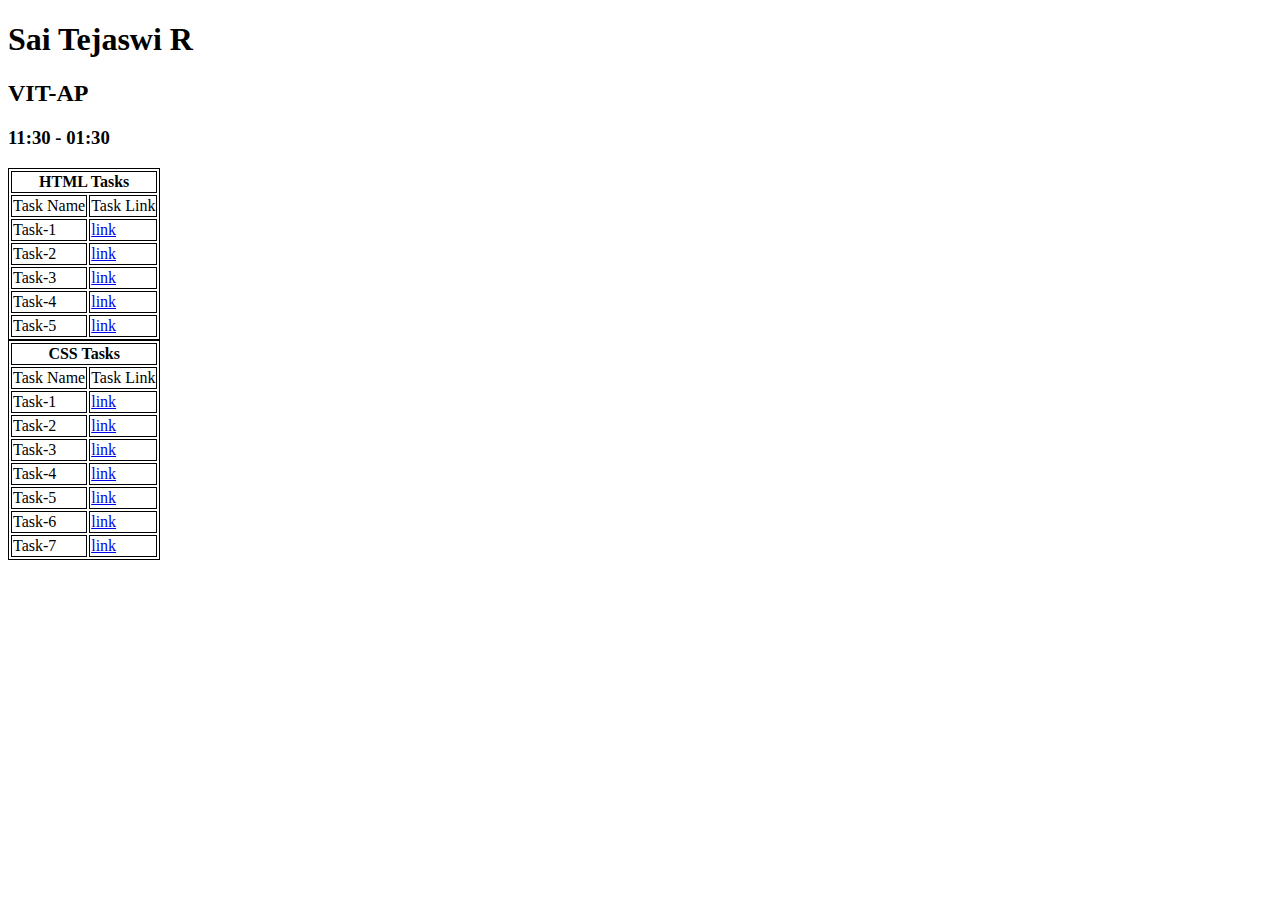
<file: index.html>
<!DOCTYPE html>
<html lang="en">
    <style>
        table, th, td {
          border:1px solid black;
        }
        </style>
<head>
    <meta charset="UTF-8">
    <meta name="viewport" content="width=device-width, initial-scale=1.0">
    <title>Document</title>
</head>
<body>
    <h1>Sai Tejaswi R</h1>
    <h2>VIT-AP</h2>
    <h3>11:30 - 01:30</h3>
    <table>
        <tr>
            <th colspan="2">HTML Tasks</td>
        </tr>
        <tr>
            <td>Task Name</td>
            <td>Task Link</td>
        </tr>
        <tr>
            <td>Task-1</td>
            <td><a href="HTMLtask1.html">link</a></td>
        </tr>
        <tr>
            <td>Task-2</td>
            <td><a href="HTMLtask2.html">link</a></td>
        </tr>
        <tr>
            <td>Task-3</td>
            <td><a href="HTMLtask3.html">link</a></td>
        </tr>
        <tr>
            <td>Task-4</td>
            <td><a href="HTMLtask4.html">link</a></td>
        </tr>
        <tr>
            <td>Task-5</td>
            <td><a href="HTMLtask5.html">link</a></td>
        </tr>   
    </table>


    <table>
        <tr>
            <th colspan="2">CSS Tasks</th>
        </tr>
        <tr>
            <td>Task Name</td>
            <td>Task Link</td>
        </tr>
        <tr>
            <td>Task-1</td>
            <td><a href="CSStask1.html">link</a></td>
        </tr>
        <tr>
            <td>Task-2</td>
            <td><a href="CSStask2.html">link</a></td>
        </tr>
        <tr>
            <td>Task-3</td>
            <td><a href="CSStask3.html">link</a></td>
        </tr>
        <tr>
            <td>Task-4</td>
            <td><a href="CSStask4.html">link</a></td>
        </tr>
        <tr>
            <td>Task-5</td>
            <td><a href="CSStask5.html">link</a></td>
        </tr>
        <tr>
            <td>Task-6</td>
            <td><a href="CSStask6.html">link</a></td>
        </tr>
        <tr>
            <td>Task-7</td>
            <td><a href="CSStask7.html">link</a></td>
        </tr>
        
    </table>
</body>
</html>
</file>
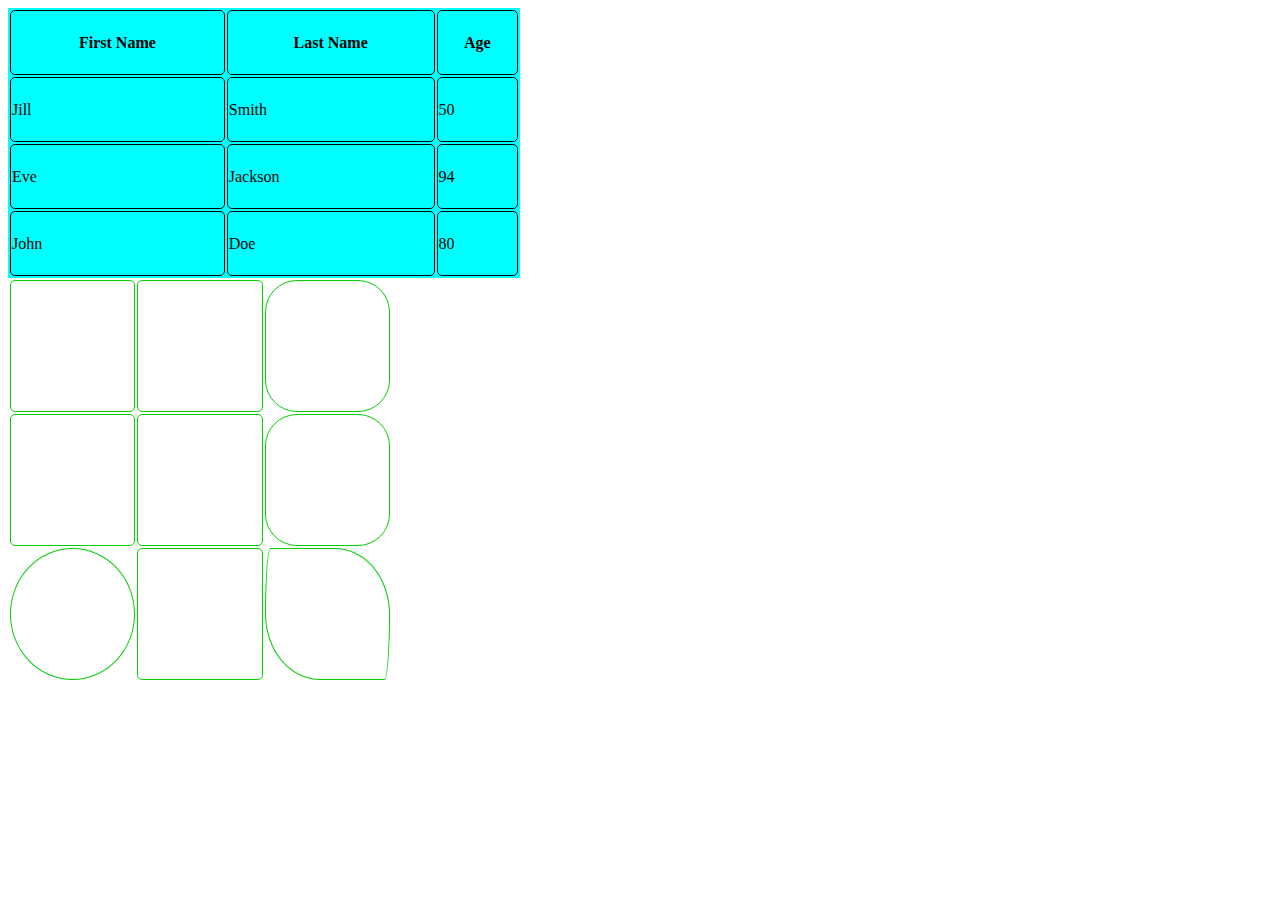
<file: CSStask1.html>
<!DOCTYPE html>
<html lang="en">
<head>
    <meta charset="UTF-8">
    <meta name="viewport" content="width=device-width, initial-scale=1.0">
    <title>CSS task-1</title>
    <link rel="stylesheet" href="CSStask1.css">
</head>
<body>
    <table>
        <tr>
            <th>First Name</th>
            <th>Last Name</th>
            <th>Age</th>
        </tr>
        <tr>
            <td>Jill</td>
            <td>Smith</td>
            <td>50</td>
        </tr>
        <tr>
            <td>Eve</td>
            <td>Jackson</td>
            <td>94</td>
        </tr>
        <tr>
            <td>John</td>
            <td>Doe</td>
            <td>80</td>
        </tr>
    </table>
    <table id="tb2">
        <tr>
            <td class="td2"></td>
            <td class="td2"></td>
            <td class="td2" id="brRadius"></td>
        </tr>
        <tr>
            <td class="td2"></td>
            <td class="td2"> </td>
            <td class="td2" id="brRadius"></td>
        </tr>
        <tr>
            <td class="td2" id="circle"></td>
            <td class="td2"></td>
            <td class="td2" id="last"></td>
        </tr>
    </table>
</body>
</html>
</file>
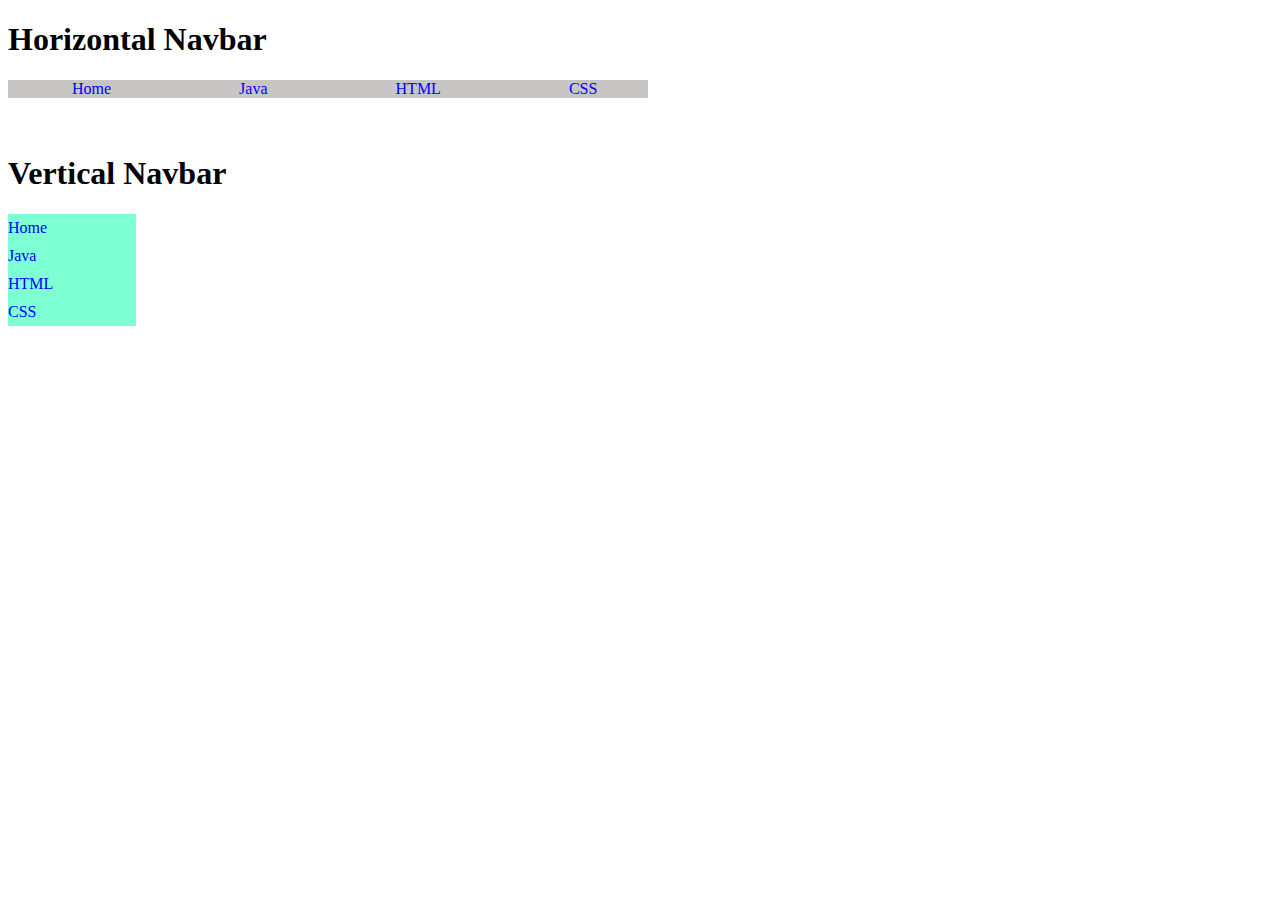
<file: CSStask2.html>
<!DOCTYPE html>
<html lang="en">
<head>
    <meta charset="UTF-8">
    <meta name="viewport" content="width=device-width, initial-scale=1.0">
    <title>CSS task-2</title>
    <link rel="stylesheet" href="CSStask2.css">
</head>
<body>
    <h1>Horizontal Navbar</h1>
    <div id="nav">
        <div class="ele">Home</div>
        <div class="ele">Java</div>
        <div class="ele">HTML</div>
        <div class="ele">CSS</div>
    </div>
    <br><br>
    <h1>Vertical Navbar</h1>
    <div id="nav2">
        <div class="ele2">Home</div>
        <div class="ele2">Java</div>
        <div class="ele2">HTML</div>
        <div class="ele2">CSS</div>
    </div>
</body>
</html>
</file>
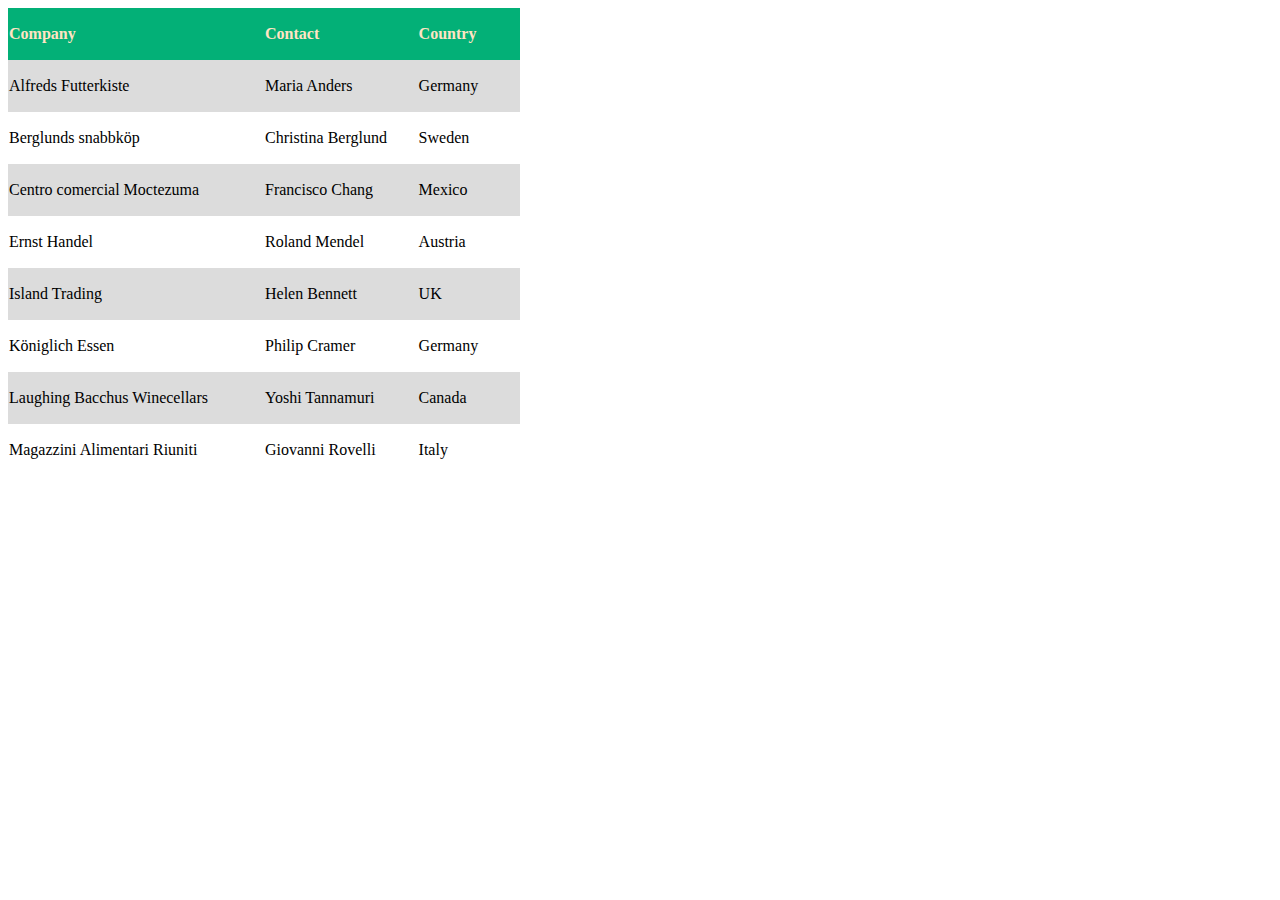
<file: CSStask3.html>
<!DOCTYPE html>
<html lang="en">
<head>
    <meta charset="UTF-8">
    <meta name="viewport" content="width=device-width, initial-scale=1.0">
    <title>CSS task-3</title>
    <link rel="stylesheet" href="CSStask3.css">
</head>
<body>
    <table>
        <tr>
            <th width="50%">Company</th>
            <th width="30%">Contact</th>
            <th width="20%">Country</th>
        </tr>
        <tr>
            <td>Alfreds Futterkiste</td>
            <td>Maria Anders</td>
            <td>Germany</td>
        </tr>
        <tr>
            <td>Berglunds snabbköp</td>
            <td>Christina Berglund</td>
            <td>Sweden</td>
          </tr>
          <tr>
            <td>Centro comercial Moctezuma</td>
            <td>Francisco Chang</td>
            <td>Mexico</td>
          </tr>
          <tr>
            <td>Ernst Handel</td>
            <td>Roland Mendel</td>
            <td>Austria</td>
          </tr>
          <tr>
            <td>Island Trading</td>
            <td>Helen Bennett</td>
            <td>UK</td>
          </tr>
          <tr>
            <td>Königlich Essen</td>
            <td>Philip Cramer</td>
            <td>Germany</td>
          </tr>
          <tr>
            <td>Laughing Bacchus Winecellars</td>
            <td>Yoshi Tannamuri</td>
            <td>Canada</td>
          </tr>
          <tr>
            <td>Magazzini Alimentari Riuniti</td>
            <td>Giovanni Rovelli</td>
            <td>Italy</td>
          </tr>
    </table>
</body>
</html>
</file>
<file: CSStask4.html>
<!DOCTYPE html>
<html lang="en">
<head>
    <meta charset="UTF-8">
    <meta name="viewport" content="width=device-width, initial-scale=1.0">
    <title>CSS Task-4</title>
    <link rel="stylesheet" href="CSStask4.css">
</head>
<body>
    <div class="icon" id="greenD"></div>
    <div class="icon" id="redD"></div>
    <div class="icon" id="blueD"></div>
    <div class="icon" id="greyD"></div>
</body>
</html>
</file>
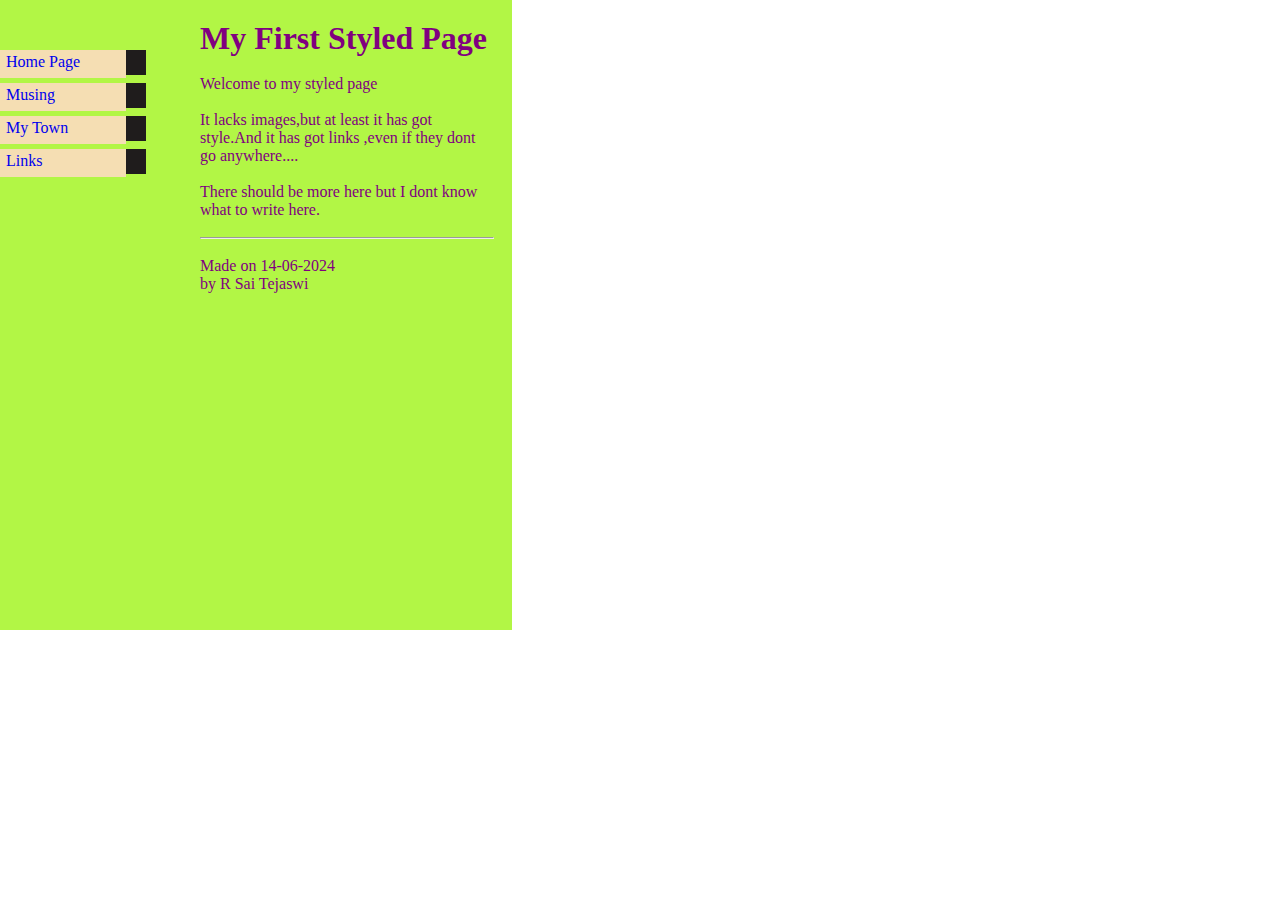
<file: CSStask5.html>
<!DOCTYPE html>
<html lang="en">
<head>
    <meta charset="UTF-8">
    <meta name="viewport" content="width=device-width, initial-scale=1.0">
    <title>CSS Task-5</title>
    <link rel="stylesheet" href="CSStask5.css">
</head>
<body>
    <div id="page">
        <div id="navBar">
            <div class="ele">
                <div class="ele2"><a href="#">Home Page</a></div>
                <div class="blackCol"></div>
            </div>
            <div class="ele">
                <div class="ele2"><a href="#">Musing</a></div>
                <div class="blackCol"></div>
            </div>
            <div class="ele">
                <div class="ele2"><a href="#">My Town</a></div>
                <div class="blackCol"></div>
            </div>
            <div class="ele">
                <div class="ele2"><a href="#">Links</a></div>
                <div class="blackCol"></div>
            </div>
        </div>
        <div id="content">
            <h1 >My First Styled Page</h1>
            <br>
            <p>Welcome to my styled page</p>
            <br>
            <p>It lacks images,but at least it has got style.And it has got links ,even if they dont go anywhere....</p>
            <br>
            <p>There should be more here but I dont know what to write here.</p>
            <br>
            <hr>
            <br>
            <p>Made on 14-06-2024</p>
            <p>by R Sai Tejaswi</p>
        </div>
    </div>
</body>
</html>
</file>
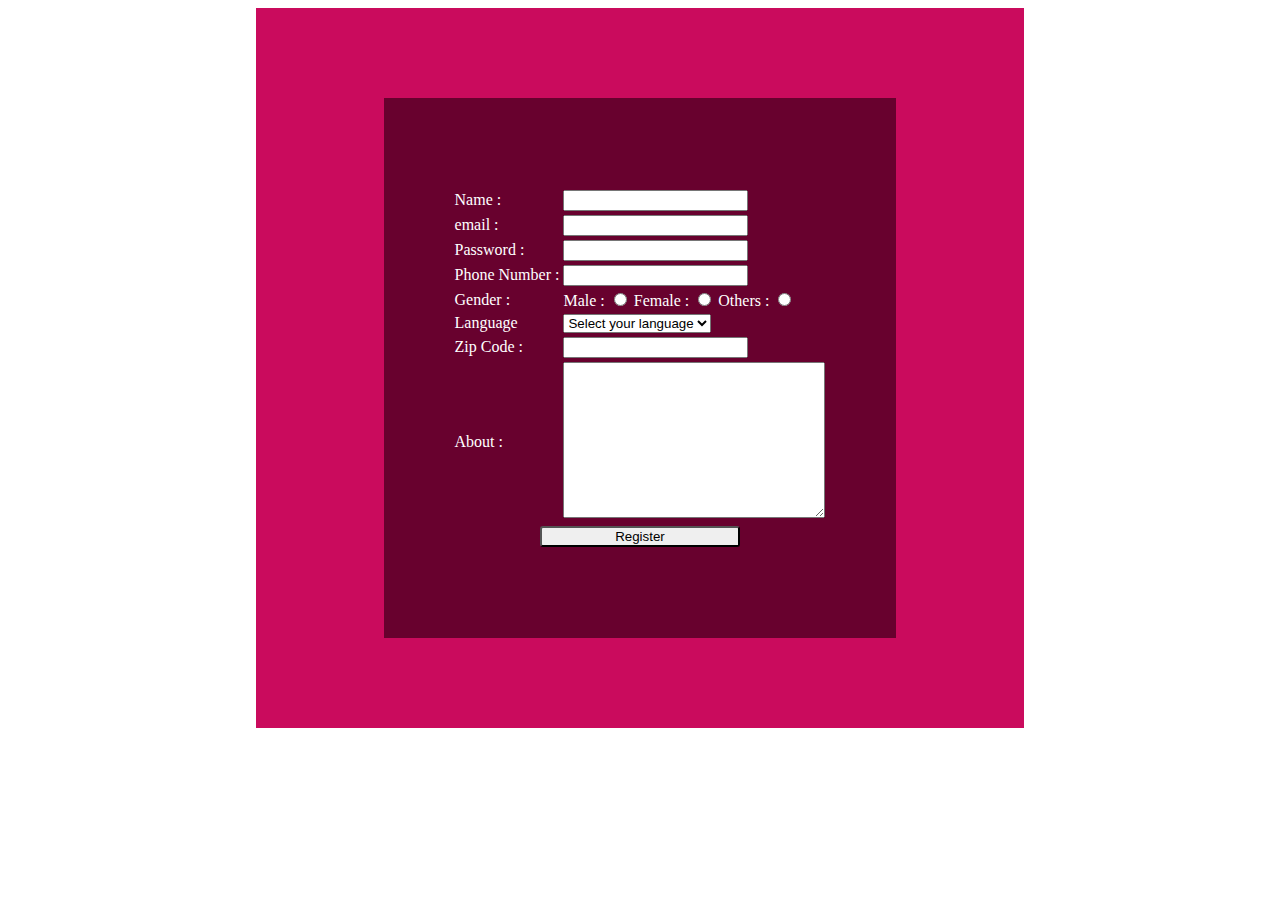
<file: CSStask7.html>
<!DOCTYPE html>
<html lang="en">
<head>
    <meta charset="UTF-8">
    <meta name="viewport" content="width=device-width, initial-scale=1.0">
    <title>Document</title>
    <link rel="stylesheet" href="CSStask7.css">
</head>
<body>
    <center>
        <div id="outer">
            <div id="inner">
                <form action="" method="post">
                    <table>
                        <tr>
                            <td><label for="name">Name :</label></td>
                            <td><input type="text" name="name"></td>
                        </tr>
                        <tr>
                            <td><label for="emailId">email :</label></td>
                            <td><input type="email" name="emailId"></td>
                        </tr>
                        <tr>
                            <td><label for="pass">Password :</label></td>
                            <td><input type="password" name="pass"></td>
                        </tr>
                        <tr>
                            <td><label for="phNo">Phone Number :</label></td>
                            <td><input type="tel" name="phNo"></td>
                        </tr>
                        <tr>
                            <td><label for="gender">Gender : </label></td>
                            <td>
                                <label for="male">Male :</label>
                                <input type="radio" name="gender" id="male" value="male">
                                <label for="female">Female :</label>
                                <input type="radio" name="gender" id="female" value="female">
                                <label for="others">Others :</label>
                                <input type="radio" name="gender" id="others" value="others">
                            </td>
                        </tr>
                        <tr>
                            <td><label for="lang">Language</label></td>
                            <td>
                                <select name="lang" id="">
                                    <option value="">Select your language</option>
                                    <option value="english">english</option>
                                    <option value="telugu">telugu</option>
                                    <option value="hindi">hindi</option>
                                </select>
                            </td>
                        </tr>
                        <tr>
                            <td><label for="zip">Zip Code : </label></td>
                            <td><input type="text" name="zip"></td>
                        </tr>
                        <tr>
                            <td><label for="about">About : </label></td>
                            <td><textarea name="about" id="" cols="30" rows="10"></textarea></td>
                        </tr>
                        <tr>
                            <td colspan="2">
                                <input type="submit" value="Register">
                            </td>
                        </tr>
                    </table>
                </form>
            </div>
    
        </div>
    </center>
</body>
</html>
</file>
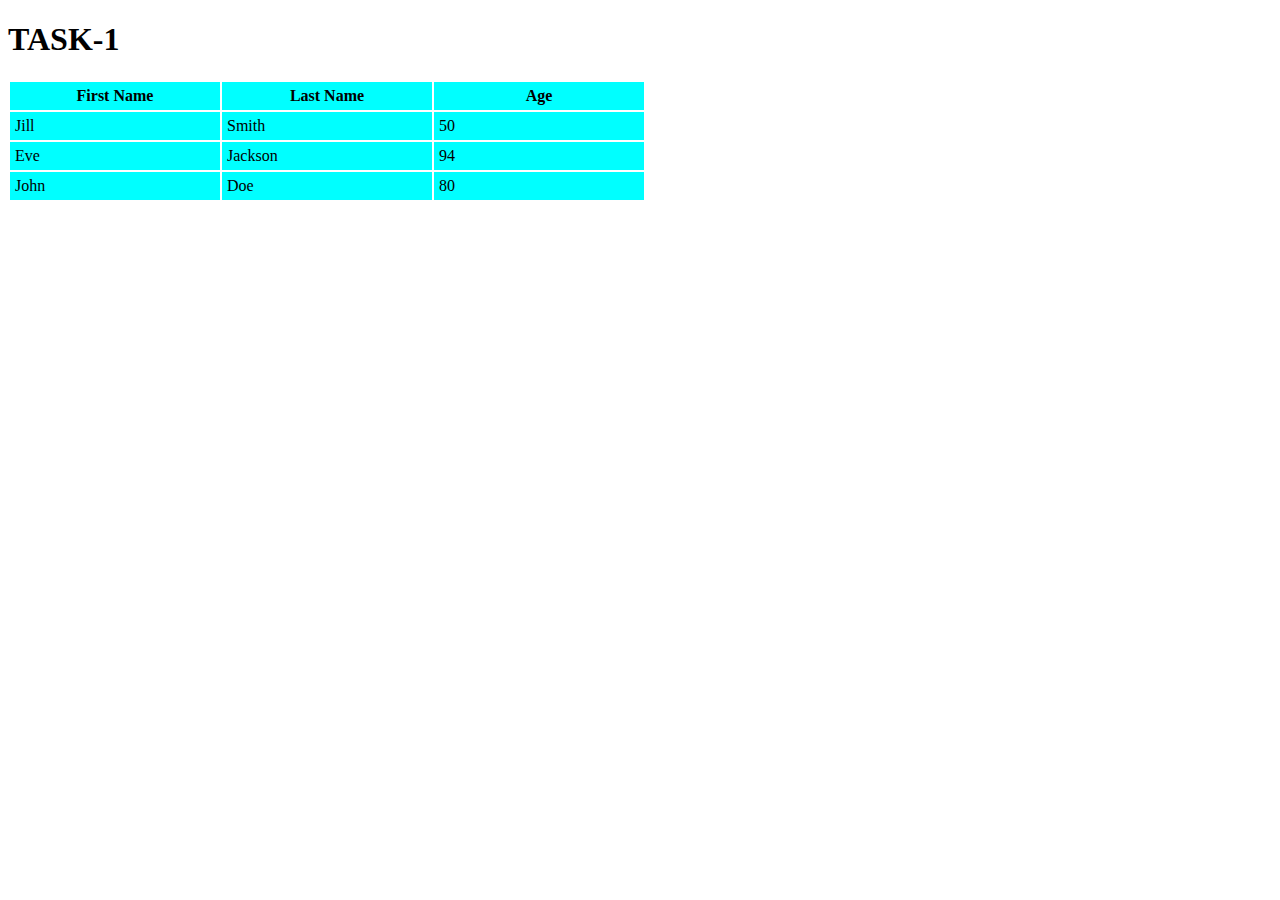
<file: HTMLtask1.html>
<!DOCTYPE html>
<html lang="en">
<head>
    <meta charset="UTF-8">
    <meta name="viewport" content="width=device-width, initial-scale=1.0">
    <title>Task 1</title>
</head>
<body>
    <h1>TASK-1</h1>
    <style>
        table{
            border-collapse: collapse;
            border-spacing: 0px;
            background-color: aqua;
        }
        table,th,td {
            padding: 5px;
            border: 2px solid white;
        }
        th,td{
            width: 200px;
        }
    </style>
    <table>
        <tr>
            <th>First Name</th>
            <th>Last Name</th>
            <th>Age</th>
        </tr>
        <tr>
            <td>Jill</td>
            <td>Smith</td>
            <td>50</td>
        </tr>
        <tr>
            <td>Eve</td>
            <td>Jackson</td>
            <td>94</td>
        </tr>
        <tr>
            <td>John</td>
            <td>Doe</td>
            <td>80</td>
        </tr>
    </table>
</body>
</html>
</file>
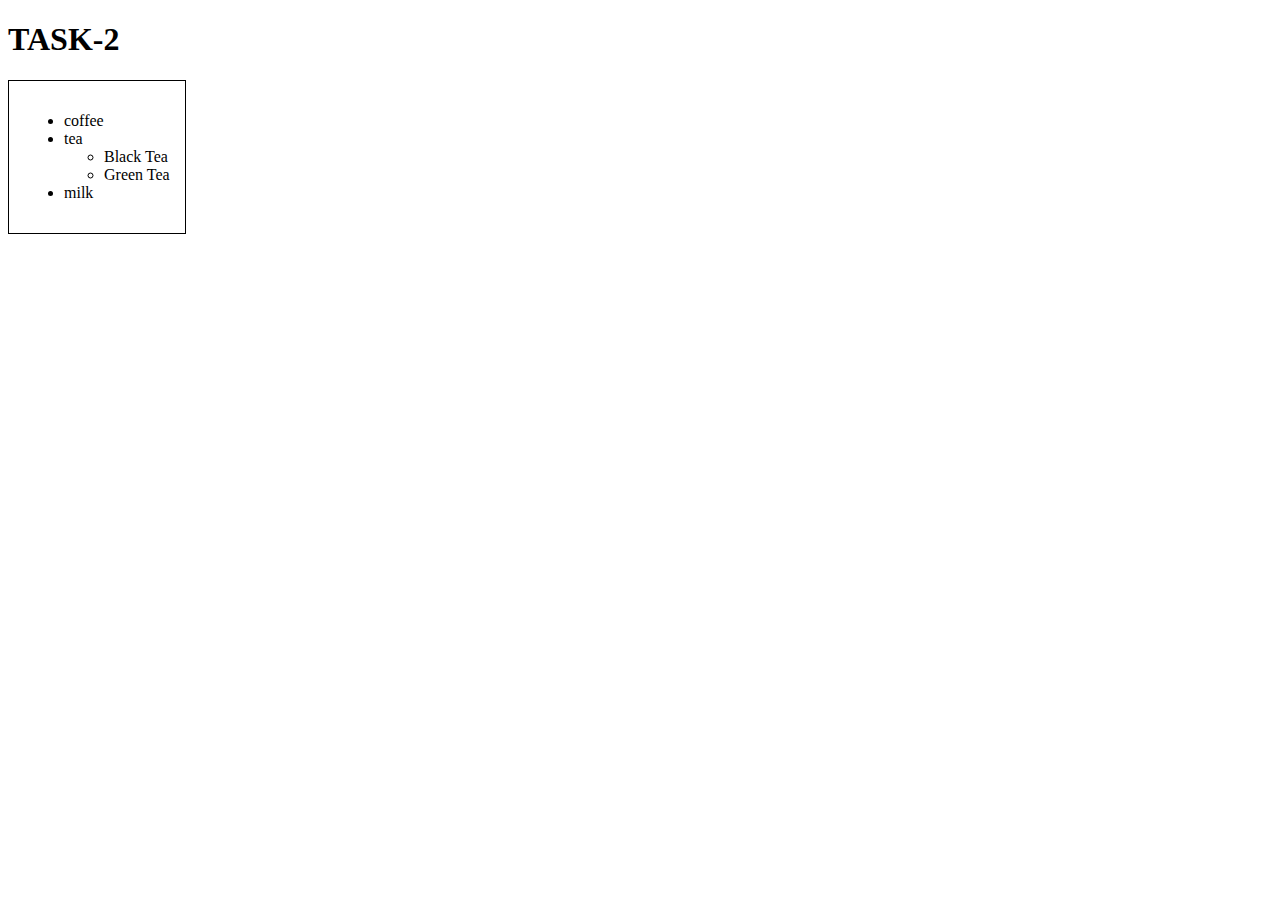
<file: HTMLtask2.html>
<!DOCTYPE html>
<html lang="en">
<head>
    <meta charset="UTF-8">
    <meta name="viewport" content="width=device-width, initial-scale=1.0">
    <title>Task 2</title>
</head>
<body>
    <h1>TASK-2</h1>
    <style>
        div{
            border: 1px solid black;
            display: inline-block;
            padding: 15px;
        }
    </style>
    <div>
        <ul>
            <li>coffee</li>
            <li>tea
                <ul>
                    <li>Black Tea</li>
                    <li>Green Tea</li>
                </ul>
            </li>
            <li>milk</li>
        </ul>
    </div>
</body>
</html>
</file>
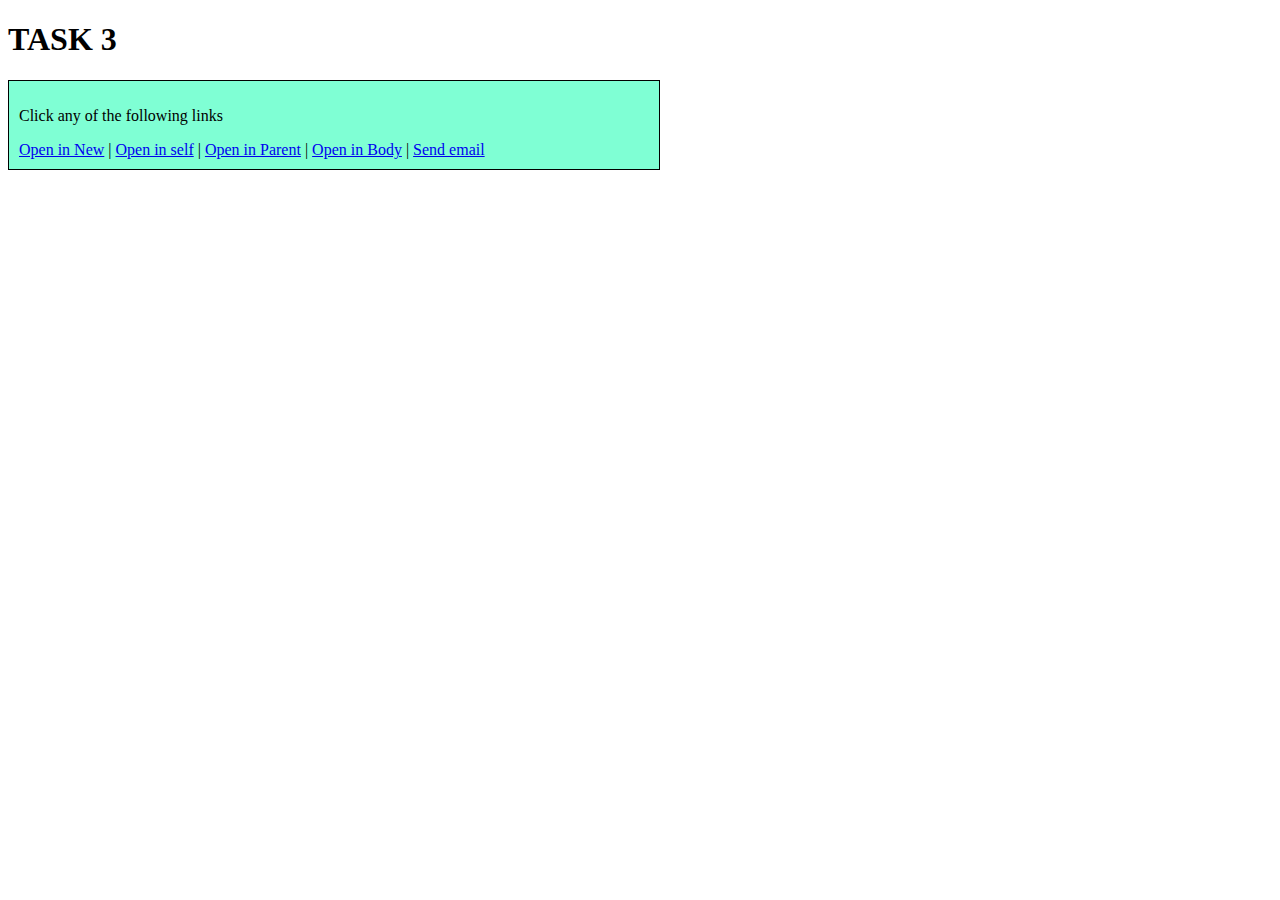
<file: HTMLtask3.html>
<!DOCTYPE html>
<html lang="en">
<head>
    <meta charset="UTF-8">
    <meta name="viewport" content="width=device-width, initial-scale=1.0">
    <title>Task 3</title>
</head>
<body>
    <style>
        div{
            background-color: aquamarine;
            border: 1px solid black;
            padding: 10px;
            width: 70vh;
        }
    </style>
    <h1>TASK 3</h1>
    <div>
        <p>Click any of the following links</p>
        <a href="https://github.com/tejaswimini" target="_blank">Open in New</a> |
        <a href="https://github.com/tejaswimini" target="_self">Open in self</a> |
        <a href="https://github.com/tejaswimini" target="_parent">Open in Parent</a> |
        <a href="https://github.com/tejaswimini" target="_top">Open in Body</a> | 
        <a href=mailto:"codemithra.zw2@ethnus.com">Send email</a>
    </div>

</body>
</html>
</file>
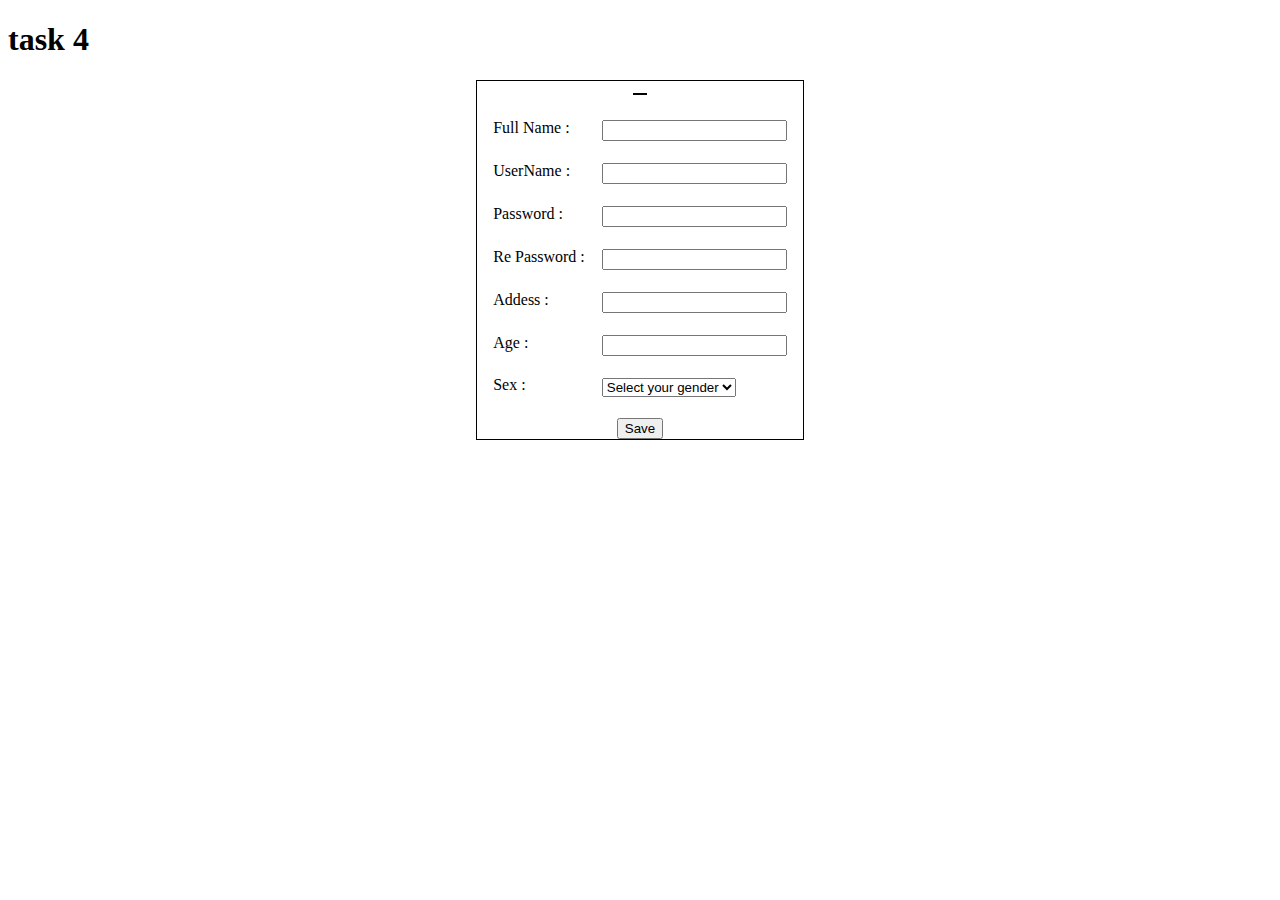
<file: HTMLtask4.html>
<!DOCTYPE html>
<html lang="en">
<head>
    <meta charset="UTF-8">
    <meta name="viewport" content="width=device-width, initial-scale=1.0">
    <title>Task 4</title>
</head>
<body>
    <style>
        input,
        select {
            margin-top: 5px;
        }
        div{
            border: 1px solid black;
            display: inline-block;
        }

    </style>
    <h1>task 4</h1>
    <center>
        <div>
            <table cellspacing="15">
                <form action="#" method="get">
                    <div>
                        <tr>
                            <td><label for="name">Full Name : </label></td>
                            <td><input class="r" type="text" name="name" /></td>
                        </tr>
                    </div>
                    <div>
                        <tr>
                            <td><label for="UserName">UserName : </label></td>
                            <td><input class="r" type="text" name="UserName" /></td>
        
        
                        </tr>
                    </div>
                    <div>
                        <tr>
                            <td> <label for="pass">Password : </label></td>
                            <td><input class="r" type="password" name="pass" id="" /></td>
        
        
                        </tr>
                    </div>
                    <div>
                        <tr>
                            <td> <label for="repass">Re Password : </label></td>
                            <td><input class="r" type="password" name="repass" id="" /></td>
                        </tr>
        
        
                    </div>
                    <div>
                        <tr>
                            <td><label for="address">Addess :</label></td>
                            <td><input class="r" type="text" name="addess" /></td>
                        </tr>
        
        
                    </div>
                    <div>
                        <tr>
                            <td><label for="age">Age :</label></td>
                            <td> <input class="r" type="number" name="age" id="" /></td>
                        </tr>
                    </div>
                    <div>
                        <tr>
                            <td><label for="Sex">Sex :</label></td>
                            <td>
                                <select class="r" name="Sex" id="">
                                    <option value="">Select your gender</option>
                                    <option value="Male">Male</option>
                                    <option value="Female">Female</option>
                                    <option value="Others"></option>
                                </select>
                            </td>
                        </tr>
                    </div>
            </table>
            <input type="submit" value="Save">
            </form>
        </div>
    </center>
   
    
</body>
</html>
</file>
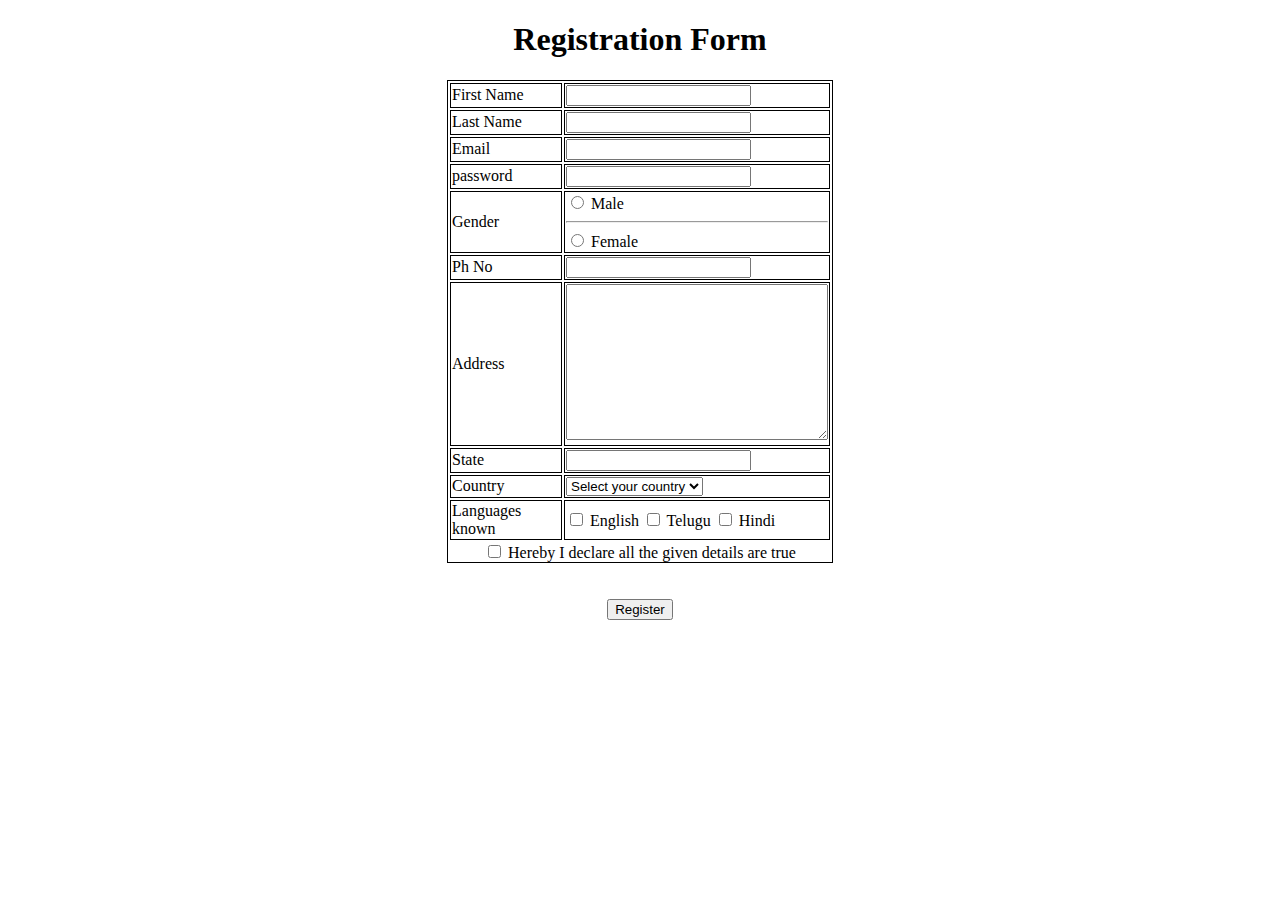
<file: HTMLtask5.html>
<!DOCTYPE html>
<html lang="en">
<head>
    <meta charset="UTF-8">
    <meta name="viewport" content="width=device-width, initial-scale=1.0">
    <title>Task5</title>
    <h1 style="text-align: center;">Registration Form</h1>
</head>
<body>
    <style>
        td {
            border: 1px solid black;
        }
    
        #out {
            width: 30vw;
            border: 1px solid black;
        }
    
        table {
            width: 30vw;
        }
    </style>
    <center>
        <form action="" method="post">
            <div id="out">
                <div>
                    <table>
                        <tr>
                            <td><label for="firstName">First Name</label></td>
                            <td><input type="text" name="firstName"></td>
                        </tr>
                        <tr>
                            <td><label for="lastName">Last Name</label></td>
                            <td><input type="text" name="lastName"></td>
                        </tr>
                        <tr>
                            <td><label for="email">Email</label></td>
                            <td><input type="email" name="email"></td>
                        </tr>
                        <tr>
                            <td><label for="pass">password</label></td>
                            <td><input type="password" name="pass"></td>
                        </tr>
                        <tr>
                            <td><label for="gender">Gender</label></td>
                            <td>
                                <input type="radio" name="gender" id="male" value="male" class="Gender">
                                <label for="male">Male</label>
                                <hr>
                                <input type="radio" name="gender" id="Female" value="Female" class="Gender">
                                <label for="male">Female</label>
                            </td>
                        </tr>
                        <tr>
                            <td><label for="phNo">Ph No</label></td>
                            <td><input type="number" name="phNo" id=""></td>
                        </tr>
                        <tr>
                            <td><label for="address">Address</label></td>
                            <td><textarea name="address" id="" cols="30" rows="10"></textarea></td>
                        </tr>
                        <tr>
                            <td><label for="state">State</label></td>
                            <td><input type="text" name="state"></td>
                        </tr>
                        <tr>
                            <td><label for="country">Country</label></td>
                            <td>
                                <select name="country" id="">
                                    <option value="">Select your country</option>
                                    <option value="india">India</option>
                                    <option value="pakistan">pakistan</option>
                                    <option value="nepal">Nepal</option>
                                    <option value="sri lanka">Sri Lanka</option>
                                    <option value="china">China</option>
                                </select>
                            </td>
                        </tr>
                        <tr>
                            <td><label for="lang">Languages known</label></td>
                            <td>
                                <input type="checkbox" name="lang" id="english" value="English" class="language">
                                <label for="english">English</label>
                                <input type="checkbox" name="lang" id="telugu" value="telugu" class="language">
                                <label for="telugu">Telugu</label>
                                <input type="checkbox" name="lang" id="hindi" value="hindi" class="language">
                                <label for="hindi">Hindi</label>
                            </td>
                        </tr>
                    </table>
                </div>
    
                <div>
                    <input type="checkbox" name="conformation" value="conformation" id="conformation">
                    <label for="conformation">Hereby I declare all the given details are true</label>
                </div>
            </div>
            <br><br>
            <input type="submit" value="Register">
    
        </form>
    </center>

</body>
</html>
</file>
<file: CSStask1.css>
table{
    background-color: aqua;
    width: 40vw;
    height: 30vh;
}

td,th {
    border: 1px solid black;
    border-radius: 5px;
}
#tb2{
    background-color: white;
    width: 30vw;
    height: 30vh;
}
.td2{
    border: 1px solid rgb(5, 205, 5);
    height: 10vw;
    width: 10vw;
}
#brRadius{
    border-radius: 32px;
}
#circle{
    border-radius: 50%;
}
#last{
    border-radius: 10px 100px / 120px;
}
</file>
<file: CSStask2.css>
*{
    left: 0;
    top: 0;
}
#nav{
    background-color: rgb(200, 197, 197);
    width: 50vw;
    display: flex;
    flex-direction: row;
}
.ele{
    color: blue;
    padding-left: 5vw;
    padding-right: 5vw;
}
.ele:hover{
    background-color:gray;
    color: whitesmoke;
}
#nav2{
    background-color: aquamarine;
    width: 10vw;
    display: flexbox;
}
.ele2{
    color: blue;
    padding-top: 5px;
    padding-bottom: 5px;
}
.ele2:hover{
    background-color:rgb(255, 208, 0);
    color: whitesmoke;
}
</file>
<file: CSStask3.css>
*{
    top: 0;
    left: 0;
}
table{
    width: 40vw;
    border-collapse: collapse;
    border-spacing: 0;
}
th{
    background-color: rgb(3, 176, 119) !important;
    text-align: left;
    color: bisque;
}
tr:nth-child(even) {
    background-color: gainsboro;
}
td,th{
    height: 50px;
}
</file>
<file: CSStask4.css>
div{
    width: 100px;
    height: 50px;
    position: absolute;
    left: -70px;
}
#blueD{
    background-color:#3498db;
    top: 30px;
}
#greenD{
    background-color : #2ecc71 ;  
    top: 100px;  
}
#greyD{
    background-color: grey;
    top: 180px;
}
#redD{
    background-color: red;
    top: 250px;
}
div:hover{
    left: -10px;
}
</file>
<file: CSStask5.css>
*{
    top: 0;
    left: 0;
    margin: 0;
    padding: 0;
}

#page{
    height: 70vh;
    width: 40vw;
    background-color: rgba(166, 245, 39, 0.862);
}

#navBar{
    display: flex;
    flex-direction: column;
    position: absolute;
    top: 50px;
    left: 0;
}
.ele{
    display: flex;
}
.ele2{
    background-color: wheat;
    width: 120px;
    margin-bottom: 5px;
    height: 25px;
    padding-top: 3px;
    padding-left: 6px;

}
.blackCol{
    background-color: rgb(31, 28, 28);
    width: 20px;
    margin-bottom: 5px;
    height: 25px;

}
#content{
    position: relative;
    left: 200px;
    top: 20px;
    width: 23vw;
    display: flex;
    flex-direction: column;
    flex-wrap: wrap;
    color: purple;
}
a{
    text-decoration: none;
}
</file>
<file: CSStask7.css>
td[colspan="2"] {
    text-align: center;
}
label{
    color: white;
}
#outer{
    width: 60vw;
    height: 80vh;
    background-color: rgb(202, 11, 93);
    display: flex;
    flex-direction: column;
    align-items: center;
    justify-content: center;
}
#inner{
    width: 40vw;
    height: 60vh;
    background-color: rgb(104, 1, 46);
    display: flex;
    flex-direction: column;
    align-items: center;
    justify-content: center;

}
input[type=submit]{
    width: 15em;
    height: 3rm;
    border-radius: 3px;
}
</file>
